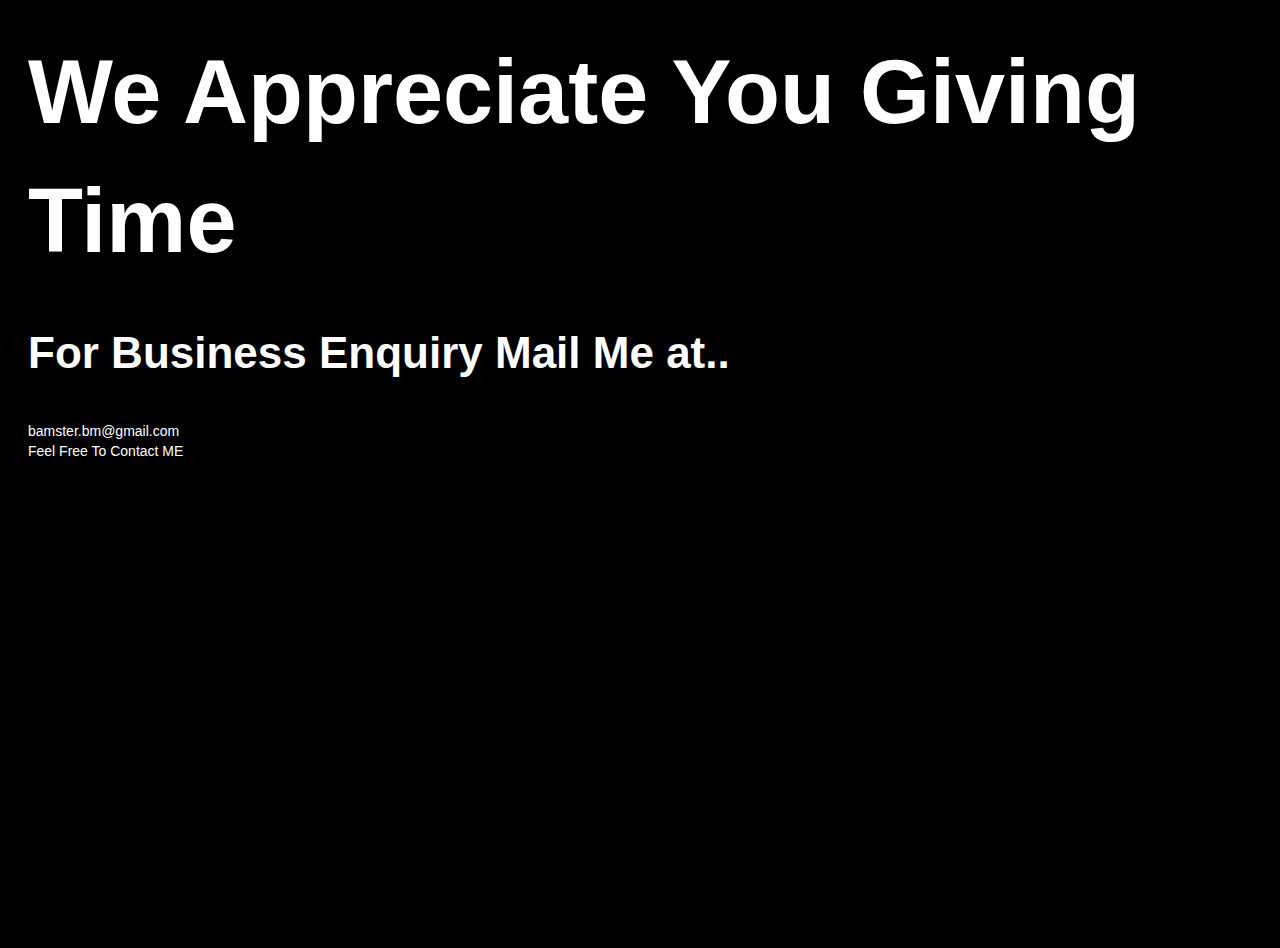
<file: indx.html>
<!DOCTYPE html>
 <html>
 <head>
 	<title>Conmtact Me</title>

 <link rel="stylesheet" href="styl.css">
 </head>
 <body>

 	 <div class="page404">
   <h1>We Appreciate You Giving Time</h1>
   <h2>For Business Enquiry Mail Me at..</h2>
   
  <p>
    bamster.bm@gmail.com
    <br />
    Feel Free To Contact ME
   </p>
</div>
 
 </body>
 </html>
</file>
<file: styl.css>
body {
    font-family: "Helvetica Neue",Helvetica,Arial,sans-serif;
    font-size: 14px;
    line-height: 1.42857143;
    position: absolute;
    width: 100%;
    height: 100%;
    background: url(https://nulllogic.net/wp-content/plugins/nullStorage/assets/404.gif) no-repeat center center fixed;
    background-size: cover;
    background-color: #000;
    padding:20px;
}

.page404 {
  
}

.page404 h1 {
    font-size: 90px;
    margin-bottom: 0;
    margin-top: 0;
    color:#fff;
}

.page404 h2 {
  color:#fff;
  font-size:44px;
}

.page404 p {
  color:#fff;
}
</file>
